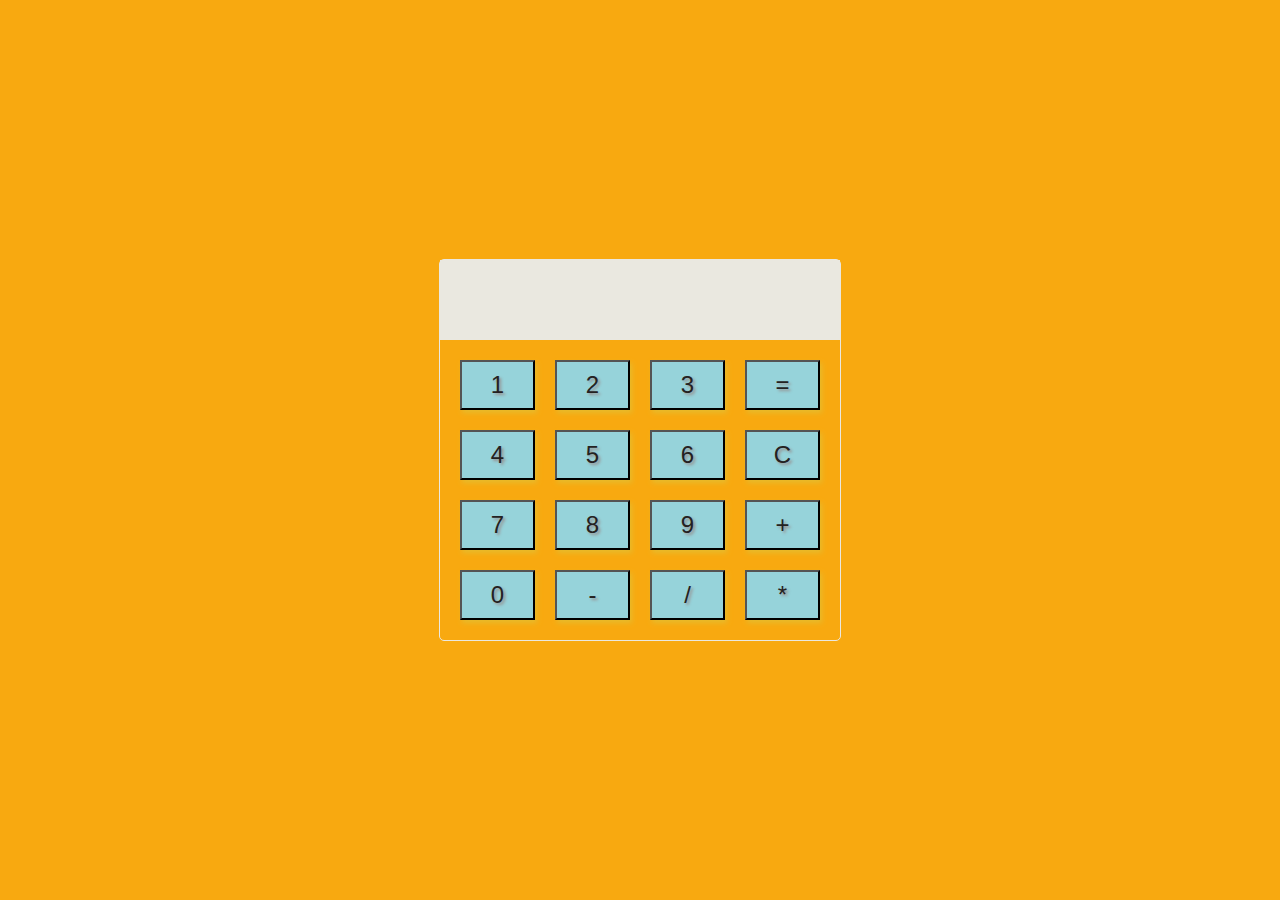
<file: calculator-app/index.html>
<!DOCTYPE html>
<html>
  <head>
    <meta http-equiv="content-type" content="text/html; charset=utf-8" />
    <meta name="author" content="">
    <title>Calculator</title>
    <link rel="stylesheet" href="styles.css" type="text/css" />
  </head>
  <body>
   <div class="calculator">
    <input type="text" class="display" id="display" disabled>
    <div class="keys">
        <button value="1">1</button>
        <button value="2">2</button>
        <button value="3">3</button>
        <button value="=">=</button>
        <button value="4">4</button>
        <button value="5">5</button>
        <button value="6">6</button>
        <button value="C">C</button>
        <button value="7">7</button>
        <button value="8">8</button>
        <button value="9">9</button>
        <button value="+">+</button>
        <button value="0">0</button>
        <button value="-">-</button>
        <button value="/">/</button>
        <button value="*">*</button>
    </div>
  </div>
  
  <script type="text/javascript" src="script.js"></script>
  </body>
</html>
</file>
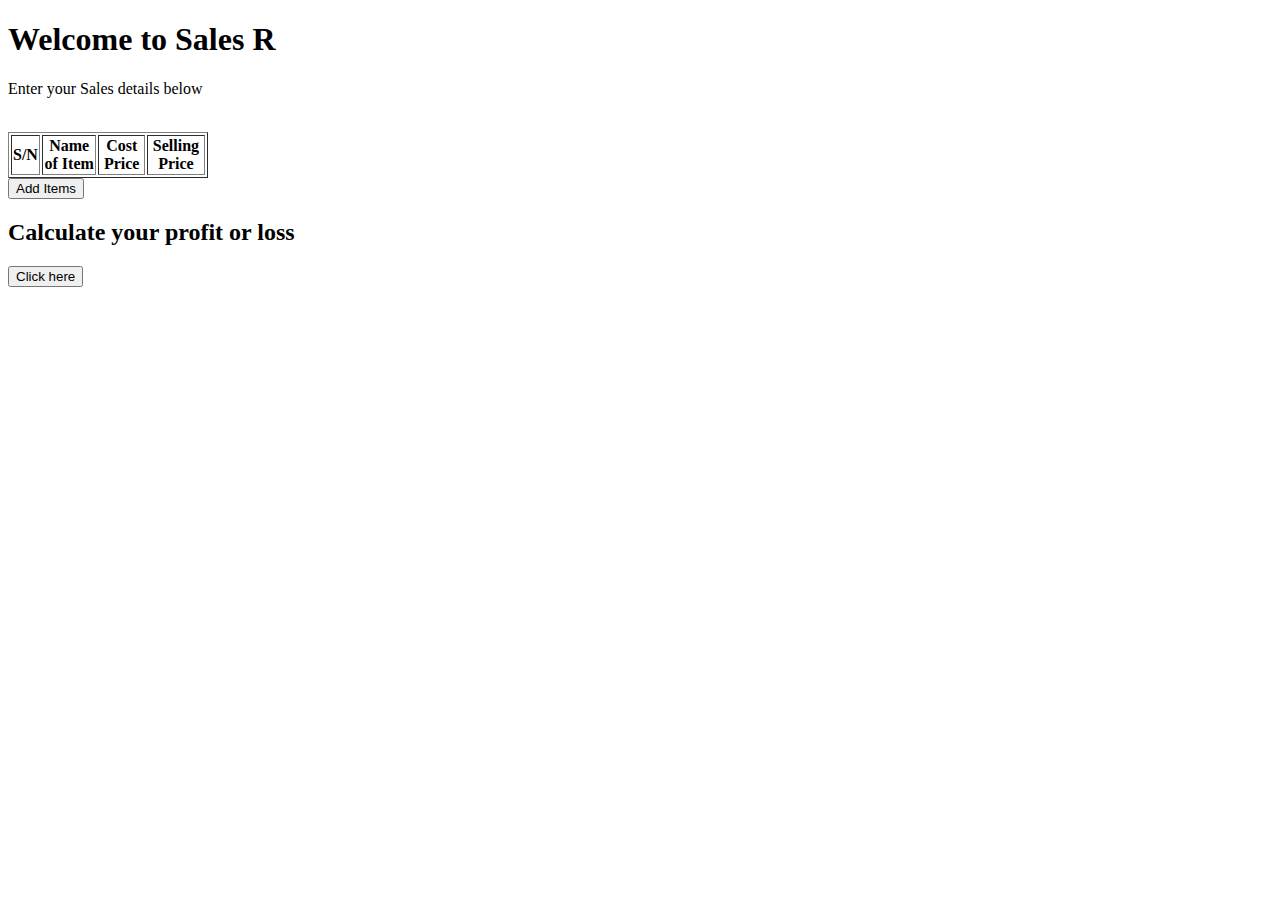
<file: sales-recorder/index.html>
<!DOCTYPE html>
<html lang="en">
<head>
    <meta charset="UTF-8">
    <meta name="viewport" content="width=device-width, initial-scale=1.0">
    <title>Sales Recorder</title>
</head>
<body>
    <h1>Welcome to Sales R</h1>
    <p>Enter your Sales details below</p>
    <br>
    <div>
        <table id="addTable" width="200px" border="1">
        <tr>
            <th>S/N</td>
            <th>Name of Item</th>
            <th>Cost Price</th>
            <th>Selling Price</th>
        </tr>
        </table>
        <input type="button" value="Add Items" onclick="addRow()"></input>
    </div>
    <h2>Calculate your profit or loss</h2>
    <input type='button' value="Click here" onclick="calculate()">
    <script src="scripts.js"></script>
</body>
</html>
</file>
<file: calculator-app/styles.css>
*{
  padding: 0;
  margin: 0;
  padding: 0;
}
body{
  background-color: #f8a910;
}
.calculator{
  border: 1px solid #eae8e0;
  position: absolute;
  top: 50%;
  left: 50%;
  transform: translate(-50%, -50%);
  width: 400px;
  border-radius: 5px;
}
input{
  text-align: right;
  width: 100%;
  font-size: 30px;
  border: none;
  height: 80px;
  background-color: #eae8e0;
  color: #242121;
}
.keys{
  display: grid;
  grid-template-columns: repeat(4,1fr);
  grid-gap: 20px;
  padding: 20px;
}
button{
  height: 50px;
  font-size: 1.5em;
  background-color: #96d3da;
  box-shadow: 2px 3px 5px #e7bb2c;
  text-shadow: 2px 2px 3px #968c8c;
  cursor: pointer;
  color: #242121;
}
button:hover{
  background-color: #bddfe3;

}
</file>
